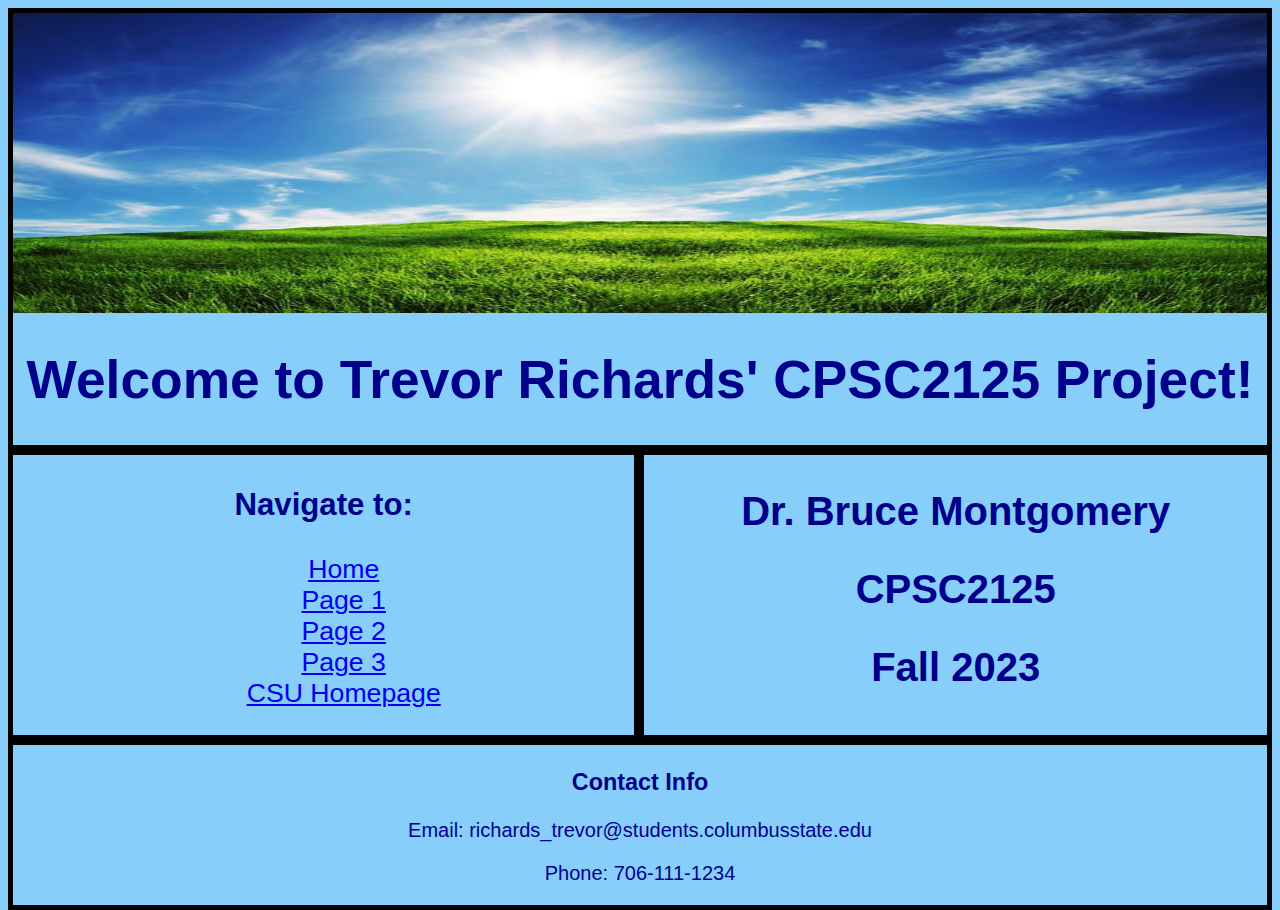
<file: index.html>
<!DOCTYPE html>
<html>

<head>
  <meta charset="utf-8">
  <meta name="viewport" content="width=device-width">
  <title>Welcome Page</title>
    <style>
    @import url("stylesheet.css");
  </style>
</head>

  <!-- Trevor Richards, CPSC2125 -->

<body>
 

<div id="layout">
<div id="d1"> 
<header>
    <img src="images/SunnyField.jpg" class=center height=300 width=1800></img>
  <center>
<h1>Welcome to Trevor Richards' CPSC2125 Project!</h1>
  </center>
</header>
</div>

<div id="d2">   
  <nav>

    <h3>Navigate to:</h3>

  <ul style="list-style-type:none;">
    <li><a href="index.html">Home</a></li>
    <li><a href="page1.html">Page 1</a></li>
    <li><a href="page2.html">Page 2</a></li>
    <li><a href="page3.html">Page 3</a></li>
    <li><a href="https://www.columbusstate.edu/">CSU Homepage</a></li> 
  </ul>
  </nav>
</div>

<div id="d3">   
<main>
  <h2>Dr. Bruce Montgomery</h2>
  <h2>CPSC2125</h2>
  <h2>Fall 2023</h2>
</main>  
</div>

<div id="d5"> 
<footer>
  <center>
      <h3>Contact Info</h3>
      <p>Email: richards_trevor@students.columbusstate.edu</p>
      <p>Phone: 706-111-1234</p>
  </center>
</footer>
</div>
  
</body>

</html>
</file>
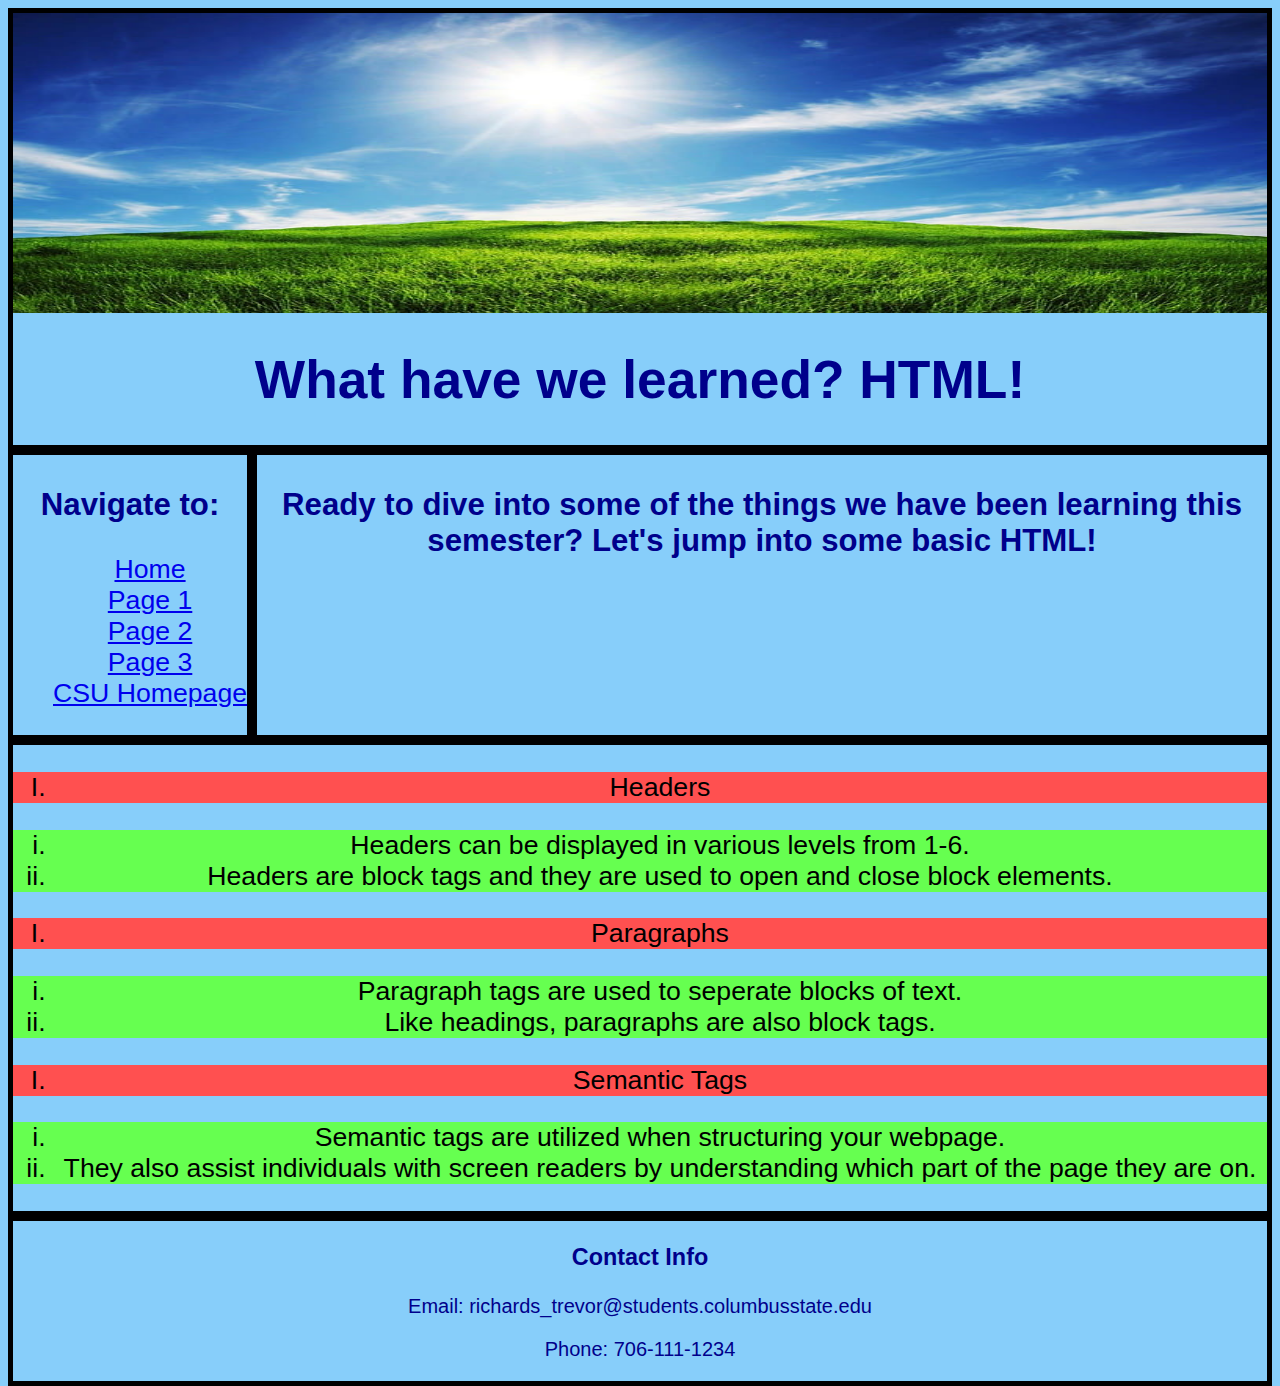
<file: page1.html>
<!DOCTYPE html>
<html>

<head>
  <meta charset="utf-8">
  <meta name="viewport" content="width=device-width">
  <title>Page 1</title>
    <style>
    @import url("stylesheet.css");
  </style>
</head>

  <!-- Trevor Richards, CPSC2125 -->

<body>

<div id="layout">
<div id="d1"> 
<header>
    <img src="images/SunnyField.jpg" class=center height=300 width=1800></img>
  <center>
<h1>What have we learned? HTML!</h1>
  </center>
</header>
</div>

<div id="d2">   
  <nav>
    <h3>Navigate to:</h3>
  <ul style="list-style-type:none;">
    <li><a href="index.html">Home</a></li>
    <li><a href="page1.html">Page 1</a></li>
    <li><a href="page2.html">Page 2</a></li>
    <li><a href="page3.html">Page 3</a></li>
    <li><a href="https://www.columbusstate.edu/">CSU Homepage</a></li> 
  </ul>
  </nav>
</div>

<div id="d3">   
<main>
  <h3>Ready to dive into some of the things we have been learning this semester? Let's jump into some basic HTML!</h3>
</div>

<div id="d4">
  <ol class=i1 type="I">
  <li>Headers</li>
  </ol>

  <ol class=i2 type="i">
  <li>Headers can be displayed in various levels from 1-6.</li>
  <li>Headers are block tags and they are used to open and close block elements.</li>
  </ol>
    
  <ol class=i1 type="I">
  <li>Paragraphs</li>
  </ol>

  <ol class=i2 type="i">
  <li>Paragraph tags are used to seperate blocks of text.</li>
  <li>Like headings, paragraphs are also block tags.</li>
  </ol>

  <ol class=i1 type="I">
  <li>Semantic Tags</li>
  </ol>

  <ol class=i2 type="i">
  <li>Semantic tags are utilized when structuring your webpage.</li>
  <li>They also assist individuals with screen readers by understanding which part of the page they are on.</li>
  </ol>

</main>  
</div>

<div id="d5"> 
<footer>
  <center>
      <h3>Contact Info</h3>
      <p>Email: richards_trevor@students.columbusstate.edu</p>
      <p>Phone: 706-111-1234</p>
  </center>
</footer>
</div>
  
</body>

</html>
</file>
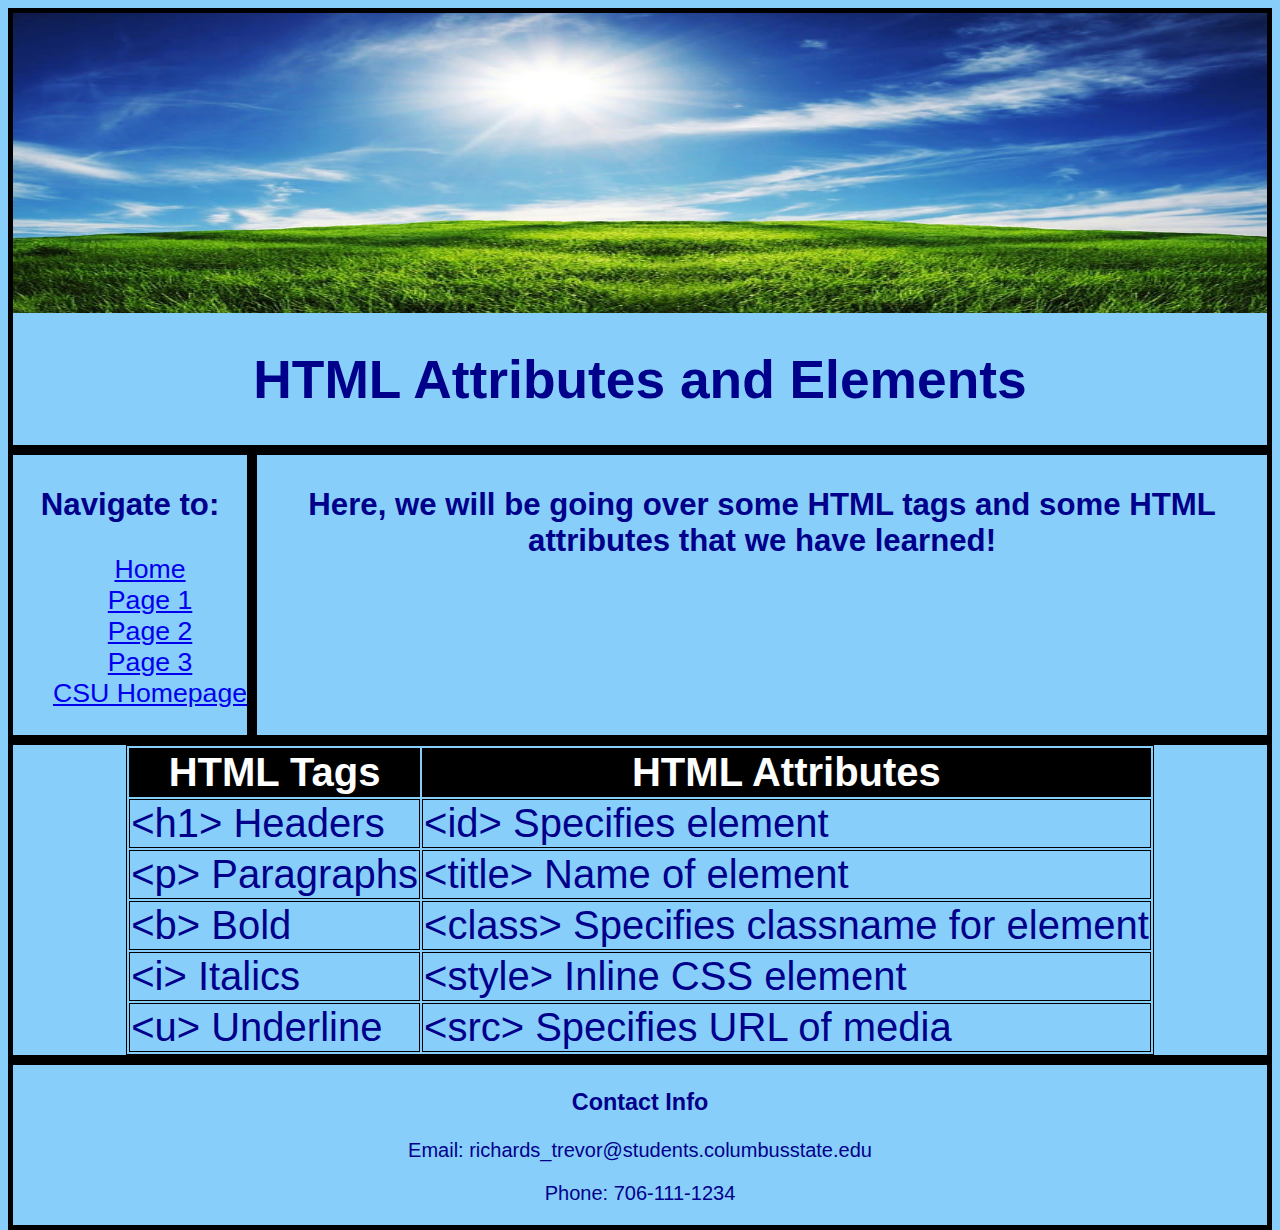
<file: page2.html>
<!DOCTYPE html>
<html>

<head>
  <meta charset="utf-8">
  <meta name="viewport" content="width=device-width">
  <title>Page 2</title>
    <style>
    @import url("stylesheet.css");
  </style>
</head>

  <!-- Trevor Richards, CPSC2125 -->

<body>

<div id="layout">
<div id="d1"> 
<header>
    <img src="images/SunnyField.jpg" class=center height=300 width=1800></img>
  <center>
<h1>HTML Attributes and Elements</h1>
  </center>
</header>
</div>

<div id="d2">   
  <nav>

    <h3>Navigate to:</h3>

  <ul style="list-style-type:none;">
    <li><a href="index.html">Home</a></li>
    <li><a href="page1.html">Page 1</a></li>
    <li><a href="page2.html">Page 2</a></li>
    <li><a href="page3.html">Page 3</a></li>
    <li><a href="https://www.columbusstate.edu/">CSU Homepage</a></li> 
  </ul>
  </nav>
</div>

<div id="d3">   
<main>
  <h3>Here, we will be going over some HTML tags and some HTML attributes that we have learned!</h3>
</div>
  
<div id="d4">
  <center>
  <table>
    <tr>
      <th>HTML Tags</th>
      <th>HTML Attributes</th>
    </tr>
    <tr>
      <td>&lt;h1&gt; Headers</td>
      <td>&lt;id&gt; Specifies element</td>
    </tr>
    <tr>
      <td>&lt;p&gt; Paragraphs</td>
      <td>&lt;title&gt; Name of element</td>
    </tr>
    <tr>
      <td>&lt;b&gt; Bold</td>
      <td>&lt;class&gt; Specifies classname for element</td>
    </tr>
    <tr>
      <td>&lt;i&gt; Italics</td>
      <td>&lt;style&gt; Inline CSS element</td>
    </tr>
    <tr>
      <td>&lt;u&gt; Underline</td>
      <td>&lt;src&gt; Specifies URL of media</td>
    </tr>
  </table>
    </center>

    <!-- code source: https://www.w3schools.com */ -->
  
</main>  
</div>

<div id="d5"> 
<footer>
  <center>
      <h3>Contact Info</h3>
      <p>Email: richards_trevor@students.columbusstate.edu</p>
      <p>Phone: 706-111-1234</p>
  </center>
</footer>
</div>
  
</body>

</html>
</file>
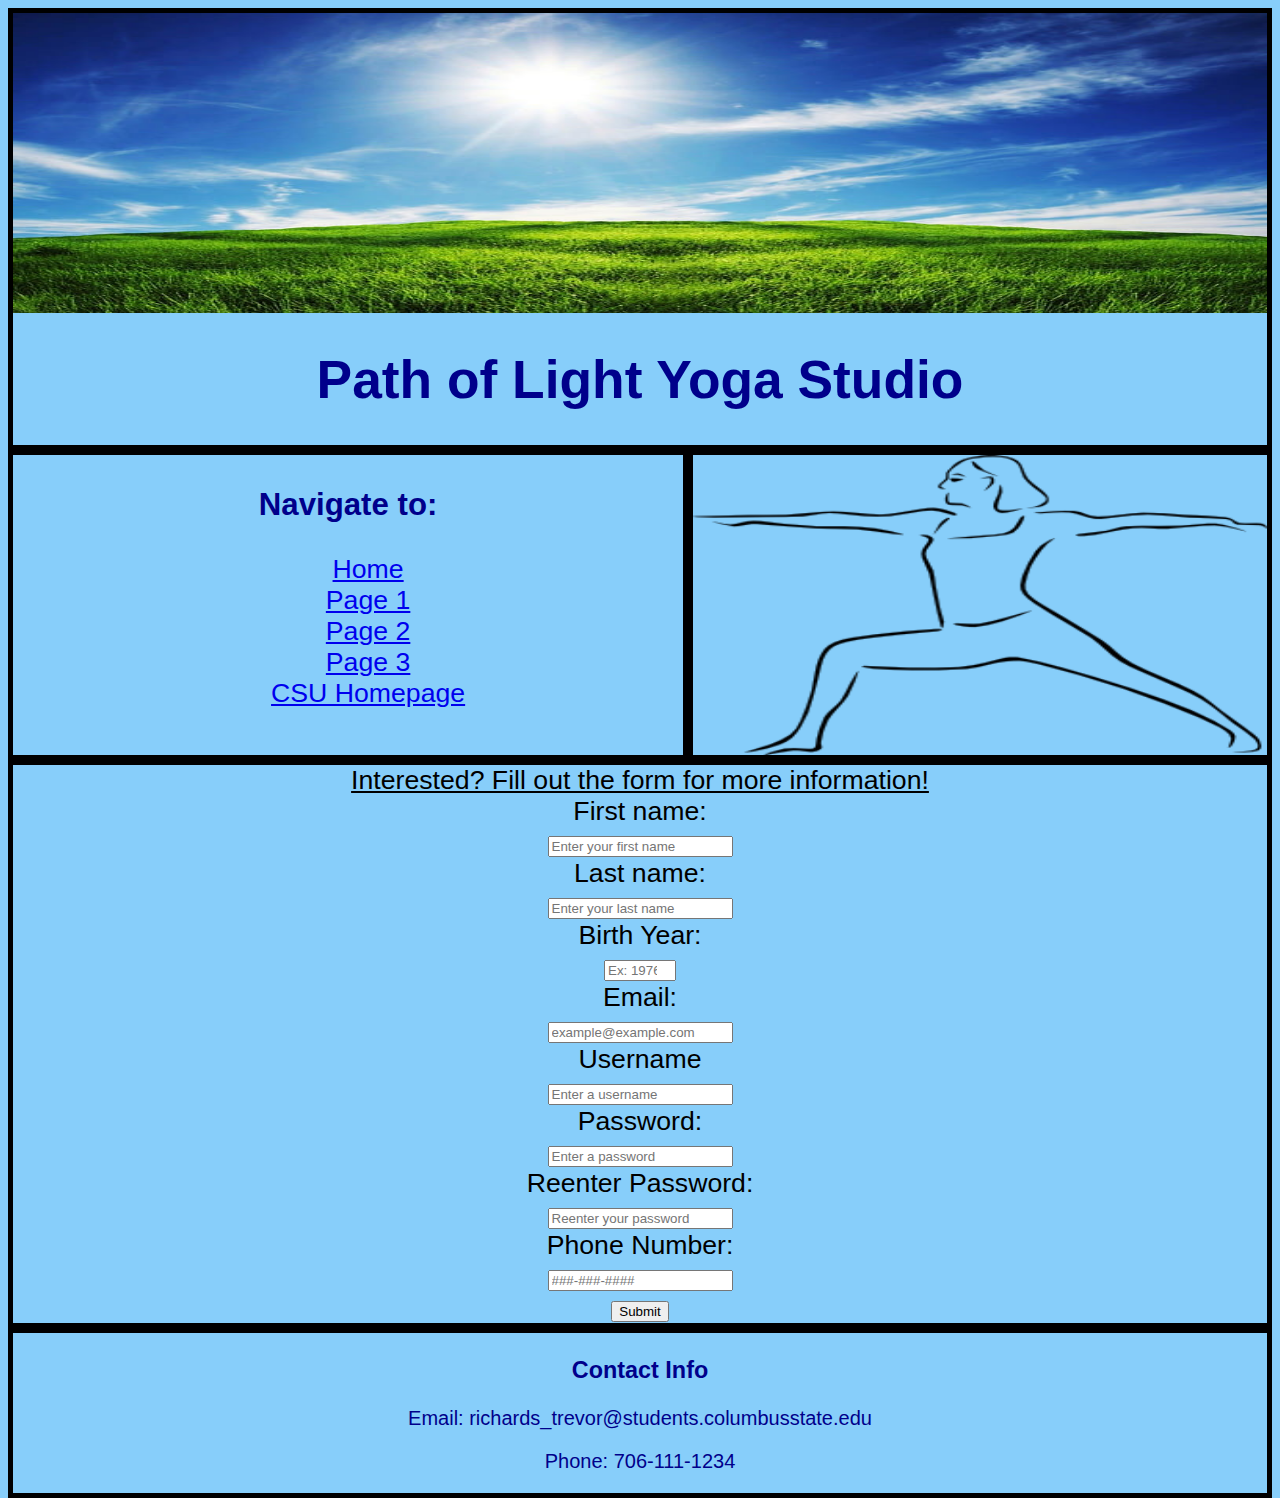
<file: page3.html>
<!DOCTYPE html>
<html>

<head>
  <meta charset="utf-8">
  <meta name="viewport" content="width=device-width">
  <title>Page 2</title>
    <style>
    @import url("stylesheet.css");
  </style>
  <script src="script.js"></script>
</head>

  <!-- Trevor Richards, CPSC2125 -->

<body>

<div id="layout">
<div id="d1"> 
<header>
    <img src="images/SunnyField.jpg" class=center height=300 width=1800></img>
  <center>
<h1>Path of Light Yoga Studio</h1>
  </center>
</header>
</div>

<div id="d2">   
  <nav>

    <h3>Navigate to:</h3>

  <ul style="list-style-type:none;">
    <li><a href="index.html">Home</a></li>
    <li><a href="page1.html">Page 1</a></li>
    <li><a href="page2.html">Page 2</a></li>
    <li><a href="page3.html">Page 3</a></li>
    <li><a href="https://www.columbusstate.edu/">CSU Homepage</a></li> 
  </ul>
  </nav>
</div>

<div id="d3">   
<main>
  <img src="images/Yoga.png" class=center height=300 width=800></img>
</div>
  
<div id="d4">
<form id="myForm"
<h2><u>Interested? Fill out the form for more information!</u></h2><br>
  
<form action="https://webdevbasics.net/scripts/yoga.php" method="post">
<label for="fname">First name:</label><br>
<input type="text" id="fname" name="fname" maxlength="50" placeholder="Enter your first name"><br>
    
<label for="lname">Last name:</label><br>
<input type="text" id="lname" name="lname" maxlength="50" placeholder="Enter your last name"><br>

<label for="birth_year">Birth Year:</label><br>
<input type="number" name="birth_year" id="birth_year" min="1900" max="2023" placeholder="Ex: 1976"><br>

  <label for="email">Email:</label><br>
  <input type="email" name="email" id="email" placeholder="example@example.com"><br>

  <label for="username">Username</label><br>
  <input type="text" name="username" id="username" required minlength="5" maxlength="10" 
   placeholder="Enter a username"><br>

  <label for="password">Password:</label><br>
  <input type="password" name="password" id="password" required minlength="8" placeholder="Enter a password"><br>

  <label for="confirm_password">Reenter Password:</label><br>
  <input type="password" name="confirm_password" id="confirm_password" required minlength="8" placeholder="Reenter your password"><br>

  <label for="phone_number">Phone Number:</label><br>
  <input type="tel" name="phone_number" id="phone_number" pattern="[0-9]{3}-[0-9]{3}-[0-9]{4}" placeholder="###-###-####"><br>

  <input type="submit" value="Submit">
  </form>
</div>

  <!-- code source: https://www.w3schools.com -->

    
</main>  
</div>

<div id="d5"> 
<footer>
  <center>
      <h3>Contact Info</h3>
      <p>Email: richards_trevor@students.columbusstate.edu</p>
      <p>Phone: 706-111-1234</p>
  </center>
</footer>
</div>
  
</body>

</html>
</file>
